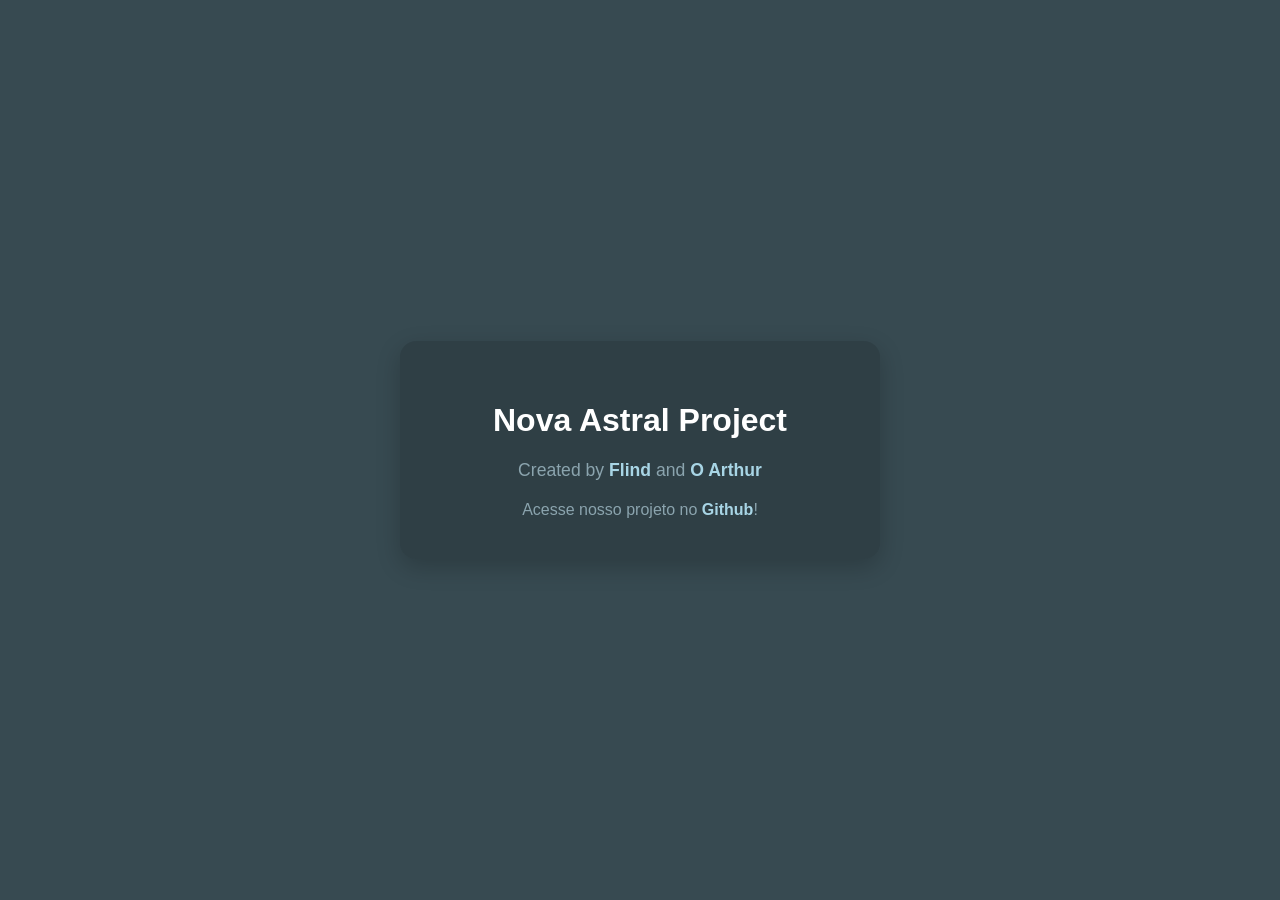
<file: index.html>
<!DOCTYPE html>
<html>
<head>
  <meta charset="UTF-8">
  <meta name="viewport" content="width-device=width, initial-scale=1.0">
  <title>Nova Astral: Mensagens e Amigos</title>
  <link rel="stylesheet" href="style.css">
</head>
<body>
  <div class="container">
    <h1>Nova Astral Project</h1>
    <p>Created by <a href="https://youtube.com/@Flind_67_XDDCC">Flind</a> and <a href="https://youtube.com/@ArthurCaOFC">O Arthur</a></p>
    <label>Acesse nosso projeto no <a href="https://github.com/opiteamdevs/novaastral">Github</a>!</label>
  </div>
</body>
</html>
</file>
<file: style.css>
/* Configuração geral e centralização da página */
body {
  background-color: #374a51ff;
  color: #8ba4aeff;
  font-family: 'Segoe UI', Tahoma, Geneva, Verdana, sans-serif;
  display: flex;
  justify-content: center;
  align-items: center;
  height: 100vh;
  margin: 0;
}

/* O cartão central (container) */
.container {
  background-color: rgba(0, 0, 0, 0.15); /* Um fundo sutil para destacar */
  padding: 40px;
  border-radius: 16px;
  text-align: center;
  box-shadow: 0 8px 24px rgba(0, 0, 0, 0.2);
  max-width: 400px;
  width: 90%;
}

/* Estilo do Título principal */
.container h1 {
  color: #ffffff; /* Deixei o título bem branquinho para dar contraste */
  margin-bottom: 15px;
  font-size: 2rem;
}

/* Estilo do parágrafo */
.container p {
  font-size: 1.1rem;
  line-height: 1.5;
}

/* Estilo dos links (Flind e O Arthur) */
.container a {
  color: #a8d5e5; /* Um tom mais clarinho para o link se destacar */
  text-decoration: none;
  font-weight: bold;
  transition: color 0.2s ease;
}

/* Efeito quando passa o mouse por cima do link */
.container a:hover {
  color: #ffffff;
  text-decoration: underline;
}
</file>
